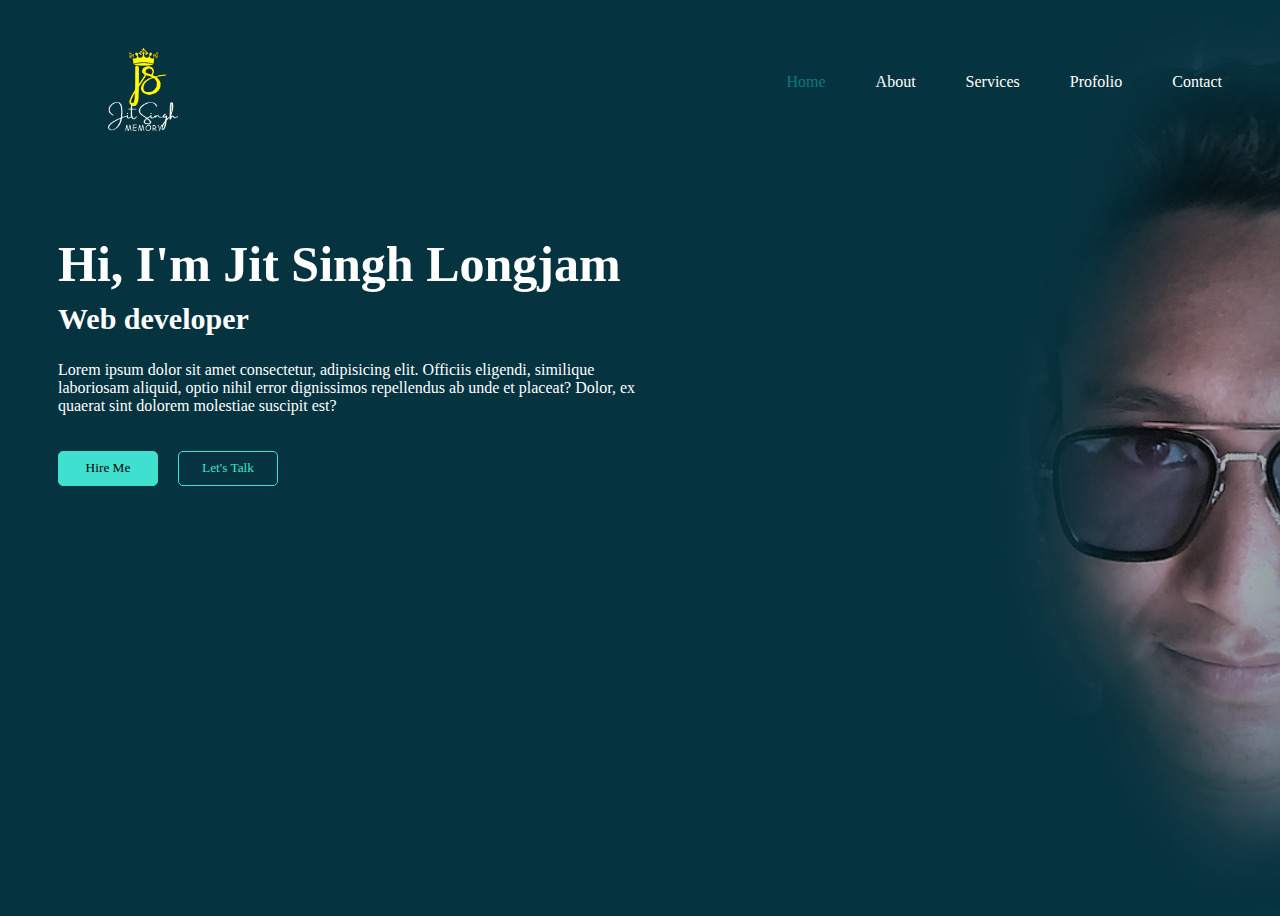
<file: index.html>
<!DOCTYPE html>
<html lang="en">
    <head>
        <meta charset="UTF-8">
        <title>Jit Singh's Profolio</title>
        <link rel="stylesheet" href="./style.css">
        <script>
            function hack() {
                window.open("./hack.html")
            }
        </script>
    </head>
    <body>
        <header>
            <div class="logo">
                <img src="./asset/image/logo.png" alt="Logo">
            </div>
            <div class="menu">
                <a href="#" class="home">Home</a>
                <a href="#">About</a>
                <a href="#">Services</a>
                <a href="#">Profolio</a>
                <a href="#">Contact</a>
            </div>
        </header>        
        <h1>Hi, I'm Jit Singh Longjam</h1>
        <h2>Web developer</h2>
        <p>Lorem ipsum dolor sit amet consectetur, adipisicing elit. Officiis eligendi, similique laboriosam aliquid, optio nihil error dignissimos repellendus ab unde et placeat? Dolor, ex quaerat sint dolorem molestiae suscipit est?</p>
        <div class="submit">
            <button onclick="hack()" class="h">Hire Me</button>
            <button onclick="talk()" class="l">Let's Talk</button>
        </div>
       
    </body>
</html>
</file>
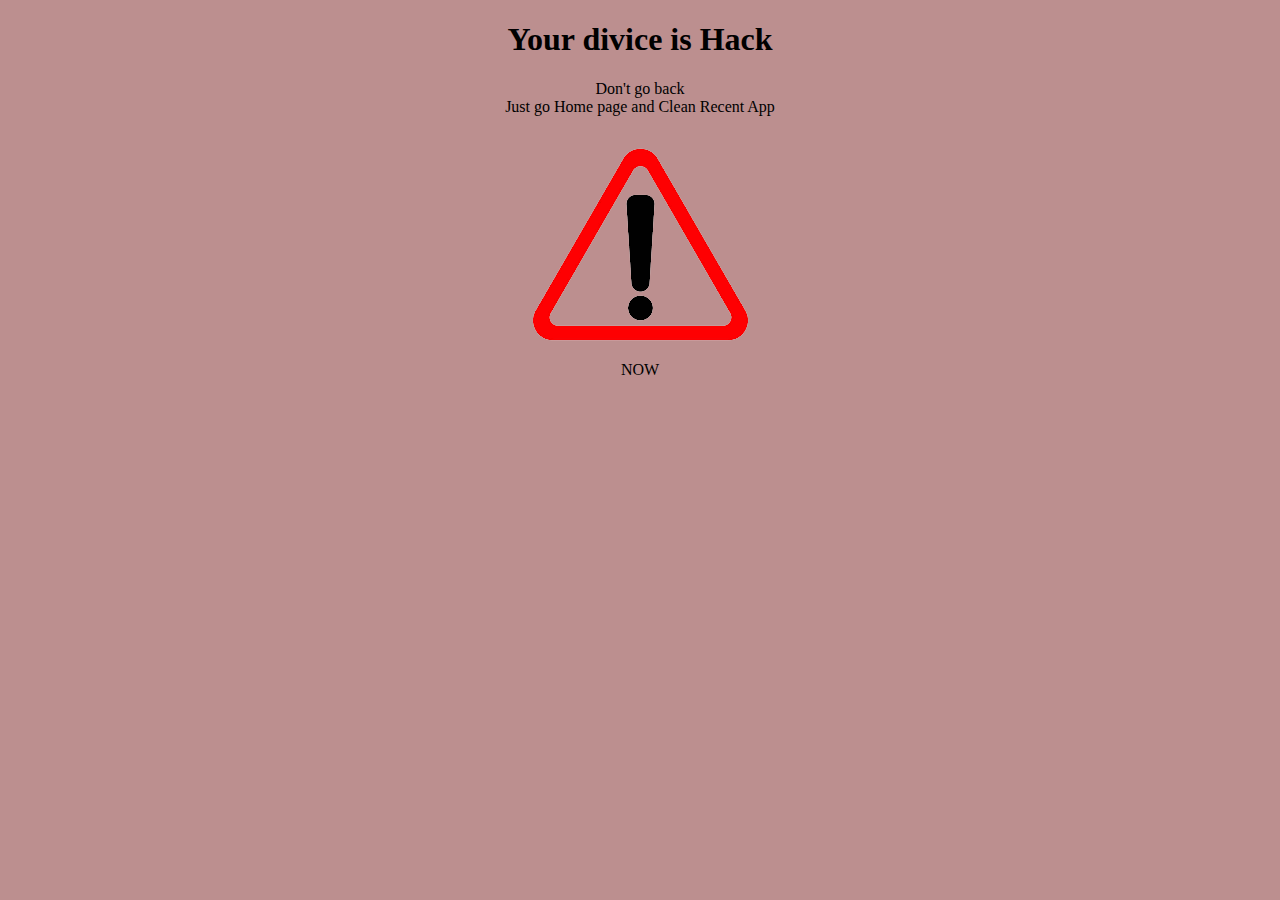
<file: hack.html>
<!DOCTYPE html>
<html lang="en">
    <head>
        <meta charset="UTF-8">
        <title>Hacking site</title>
        <style>
           body{
               text-align: center;
               background-color: rosybrown;
           }
        </style>
        

    </head>
    <body>
        <h1>Your divice is Hack</h1>
        <p class="text">Don't go back
            <br>Just go Home page and Clean Recent App</p>
            <img src="./asset/image/danger copy.png">
        <div class="now">NOW</div>
    </body>
</html>
</file>
<file: style.css>
*{

    font-family: Bauhaus Md BT;
    align-items: center;
}

body{    
    background: url('./asset/image/back.png') no-repeat;
    background-size: cover;   
    min-height: 100vh;
}

header{
    display: flex;
    justify-content: space-between;
    align-items: center;
    
    padding: 20px 50px;
}

img{
    width: 70px;
    margin-left: 50px;
    margin-top: 20px;
    
}

.menu{
    display: flex;
    gap: 50px;
}

a{
    text-decoration: none;
    color: white;
    
}

a.home{
    color: #087979;
}

a.home:hover{
    color: white;
}

a:hover{
    color: #087979;
}

h1,h2,p{
    margin-left: 50px;
    color: white;
}

h1{
    margin-top: 80px;
    font-size: 50px;
}

h2{
    margin-top: -25px;
    font-size: 30px;
}

p{
    width: 600px;
}

.submit{
    display: flex;
    margin-left: 50px;
    gap: 20px;
}

button{
    margin-top: 20px;
    border: 1px solid turquoise;
    border-radius: 5px;
    width: 100px;
    height: 35px;
    color: turquoise;
    cursor: pointer;
}

button.h{
    color: black;
    background-color: turquoise;
}

button.l{
    background-color: #063340;
}

button.l:hover{
    color: black;
    background-color: turquoise;
}
</file>
